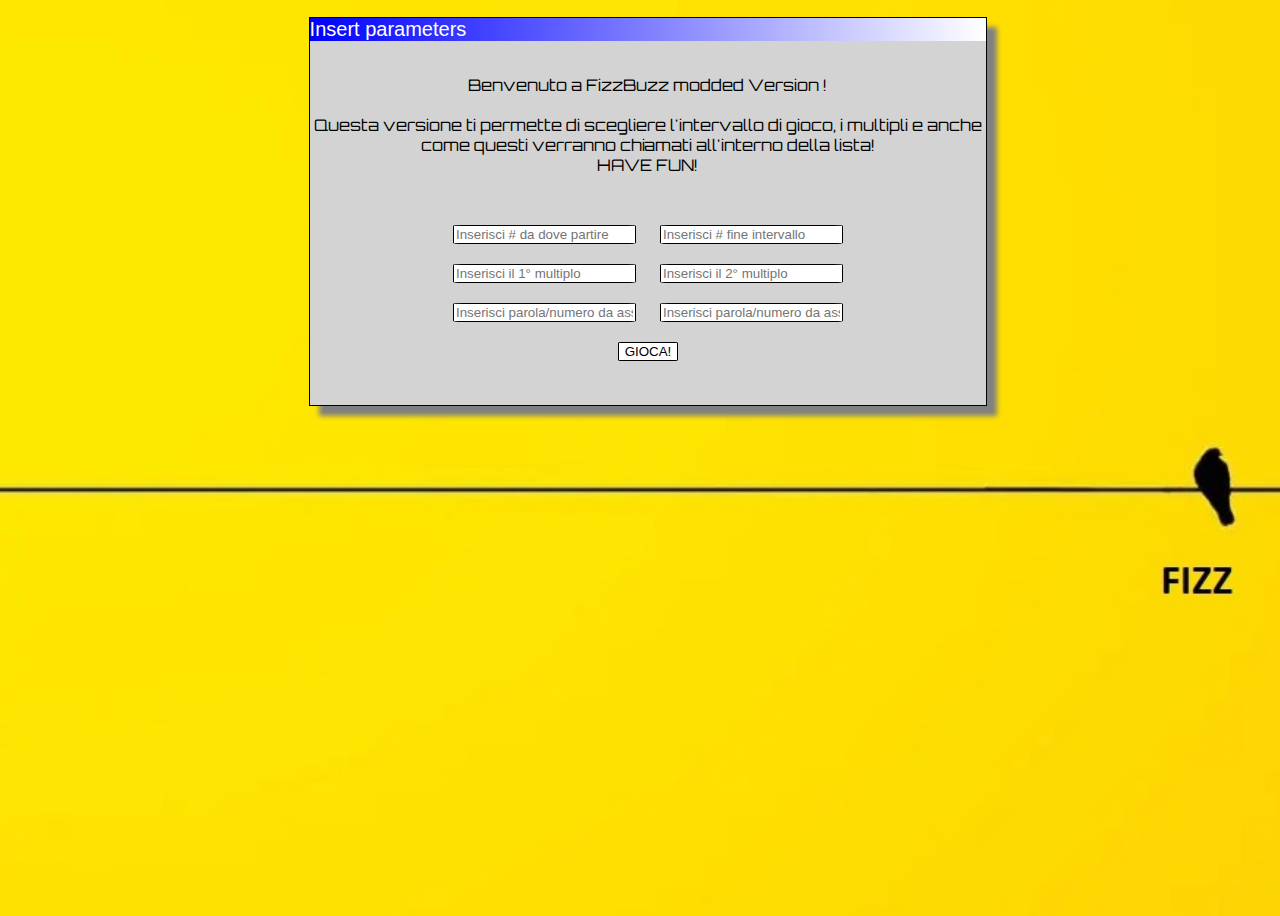
<file: index.html>
<html>
    <head>
        <meta charset="utf-8">
        <title>.:THE CLASSICAL FIZZBUZZ GAME:.</title>
        <link href="css/style.css" rel="stylesheet" type="text/css">
        <meta name="viewport" content="width=device-width">
        <script language="JavaScript" type="text/javascript" src="js/script.js"></script>
    </head>
    <body>
        <div class="container textOrbitron">
            <div class="window">
                <div class="title text--white">Insert parameters</div>
                <div class="box_container textOrbitron">
                <div style="text-align:center">Benvenuto a FizzBuzz modded Version !</div><br>
                <div style="text-align:center">Questa versione ti permette di scegliere l'intervallo di gioco, i multipli e
                anche come questi verranno chiamati all'interno della lista!</div>
                <div style="text-align:center">HAVE FUN!</div>
                <br><br>
                <div class="text_container"><input type="text" class="min" placeholder="Inserisci # da dove partire" pattern="\d{1,}">
                                            <input type="text" class="max" placeholder="Inserisci # fine intervallo" pattern="\d{1,}">
                </div>
                <div class="text_container"><input type="text" class="div1" placeholder="Inserisci il 1° multiplo" pattern="\d{1,}">
                                            <input type="text" class="div2" placeholder="Inserisci il 2° multiplo" pattern="\d{1,}"> 
                </div>
                <div class="text_container"><input type="text" class="word1" placeholder="Inserisci parola/numero da associare al 1° multiplo" pattern="[a-zA-Z0-9].{1,5}">
                                            <input type="text" class="word2" placeholder="Inserisci parola/numero da associare al 2° multiplo" pattern="[a-zA-Z0-9].{1,5}">
                </div>    
                <input type="button" value="GIOCA!" onclick="createLoop(extractForm());">
            </div>
            </div>
        </div>
    </body>
</html>
</file>
<file: css/style.css>
@import url('https://fonts.googleapis.com/css2?family=Orbitron:wght@900&display=swap');
body{
    width:100%;
    height:100%;
    display:flex;
    z-index:1;
    justify-content: center;
    align-items:center;
    background-image: url('../img/backgrnd.jpg');
    background-size: cover;
}
.listing{
    justify-content:flex-start !important;
    align-items:flex-start !important;
}
.container{
    display:flex;
    flex-direction: column;
    align-items:center;
    height:98vh;
    flex-wrap:wrap;
}
.container>span{
    margin:5px;
}
.text--white{
    font-family:sans-serif;
    color:white;
    font-size:20px;
}
.textOrbitron{
    font-family: 'Orbitron';
}
    .textOrbitron--big{
        font-size:25px;
    }
.btn_start{
    border:none;
    margin-top:300px;
    font-size:25px;
    transition-property: font-size;
    transition-duration:1s;
    background-color:transparent;
}
    .btn_start:hover{
        font-size:28px;
    }
.span{
    width:150px;
    border:1px black solid;
}
.window{
    width:60%;
    height:auto;
    display:flex;
    flex-direction: column;
    align-items: center;
    background-color:lightgray;
    border:1px black solid;
    z-index:40;
    box-shadow:10px 10px 5px grey;
}
.box_container{
    padding:5% 5% 5% 5%;
    display:flex;
    flex-direction: column;
    justify-content:center;
    align-items:center;
    width:100%;
    flex-wrap: wrap;
}
.text_container{
    flex-direction:row;
}
.title{
    background-image:linear-gradient(to right,blue,white);
    align-self: flex-start;
    width:100%;
    height:10%;
}
input{
    margin:10px;
    border:1px black solid;
    background-color:white;
    border-radius:5%;
}
    input:invalid{
        background-color:red;
    }
@media only screen and (min-width:250px) and (max-width:600px){
body{
    background-image:url('../img/backgrnd_mobile.jpg');
    background-size:cover;
}
.container{
    margin-top:5px;
    height:95vh;
}   
.textOrbitron--big{
    font-size:12px;
}
.btn_start{
    align-self: center;
}
.text_container{
    flex-direction:column;
    text-align: center;
}
.title{
    height:5%;
}
.window{
    margin-top:15px;
}
}
</file>
